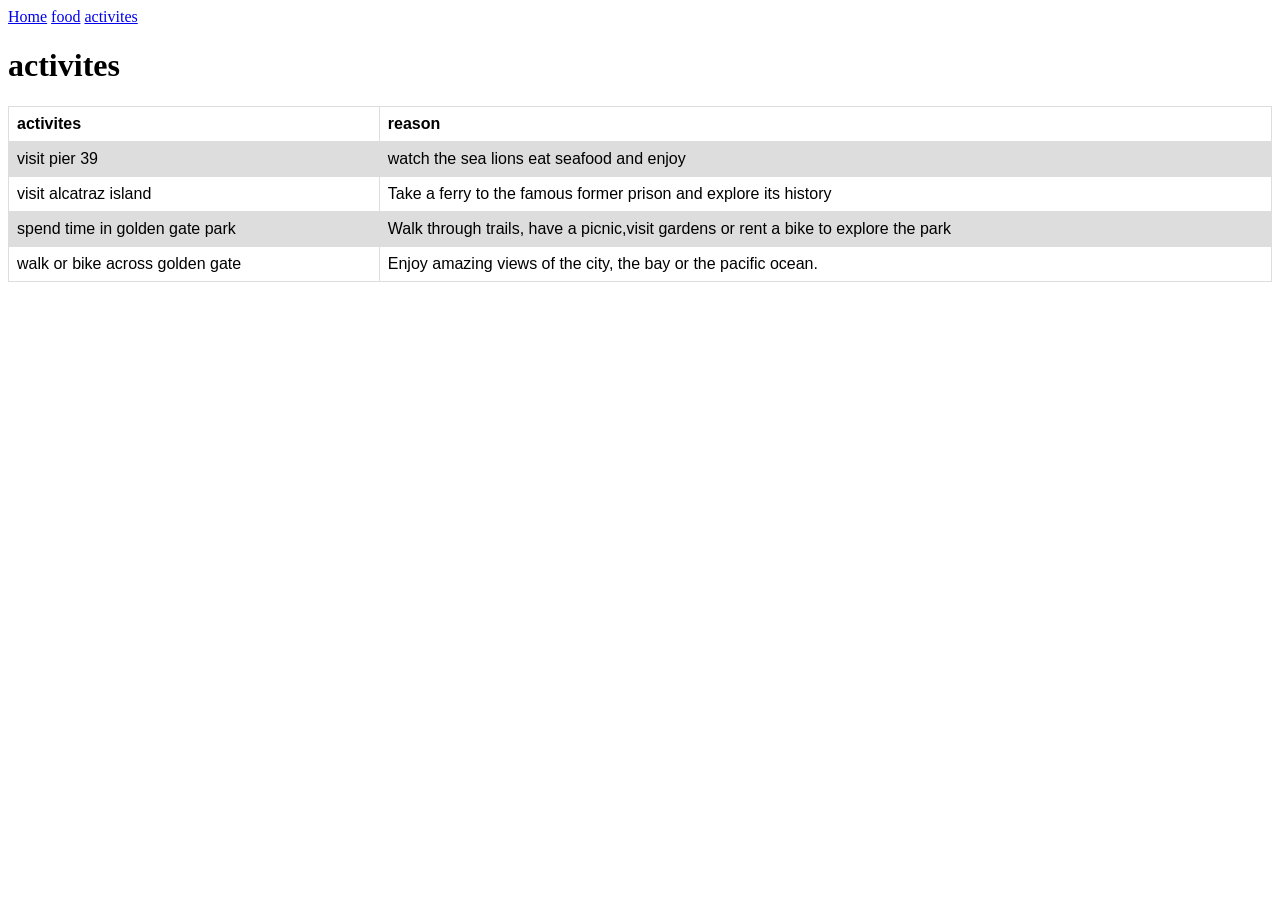
<file: activites.html>
<!DOCTYPE html>
<html>
<head>
<title>activites</title>
<link rel="stylesheet" href="style.css">
</head>
<body>
 <nav>
<a href="index.html">Home</a>
<a href="food.html">food</a>
<a href="activites.html">activites</a>
 </nav>   
<h1>activites</h1>
<table>
	<tr>
        <th>activites</th>
        <th>reason</th>
    </tr>
    <tr>
        <td>visit pier 39</td>
        <td>watch the sea lions eat seafood and enjoy</td>
    </tr>
    <tr>
        <td>visit alcatraz island</td>
        <td>Take a ferry to the famous former prison and explore its history</td>
    </tr>
     <tr>
        <td>spend time in golden gate park</td>
        <td>Walk through trails, have a picnic,visit gardens or rent a bike to explore the park</td>
    </tr>
    <tr>
        <td>walk or bike across golden gate</td>
        <td>Enjoy amazing views of the city, the bay or the pacific ocean.</td>
    </tr>
</table>



</body>




</html>
</file>
<file: style.css>
table {
  font-family: arial, sans-serif;
  border-collapse: collapse;
  width: 100%;
}

td, th {
  border: 1px solid #dddddd;
  text-align: left;
  padding: 8px;
}

tr:nth-child(even) {
  background-color: #dddddd;
}


img {
  height: 100px;
  width: 150px;
}
</file>
